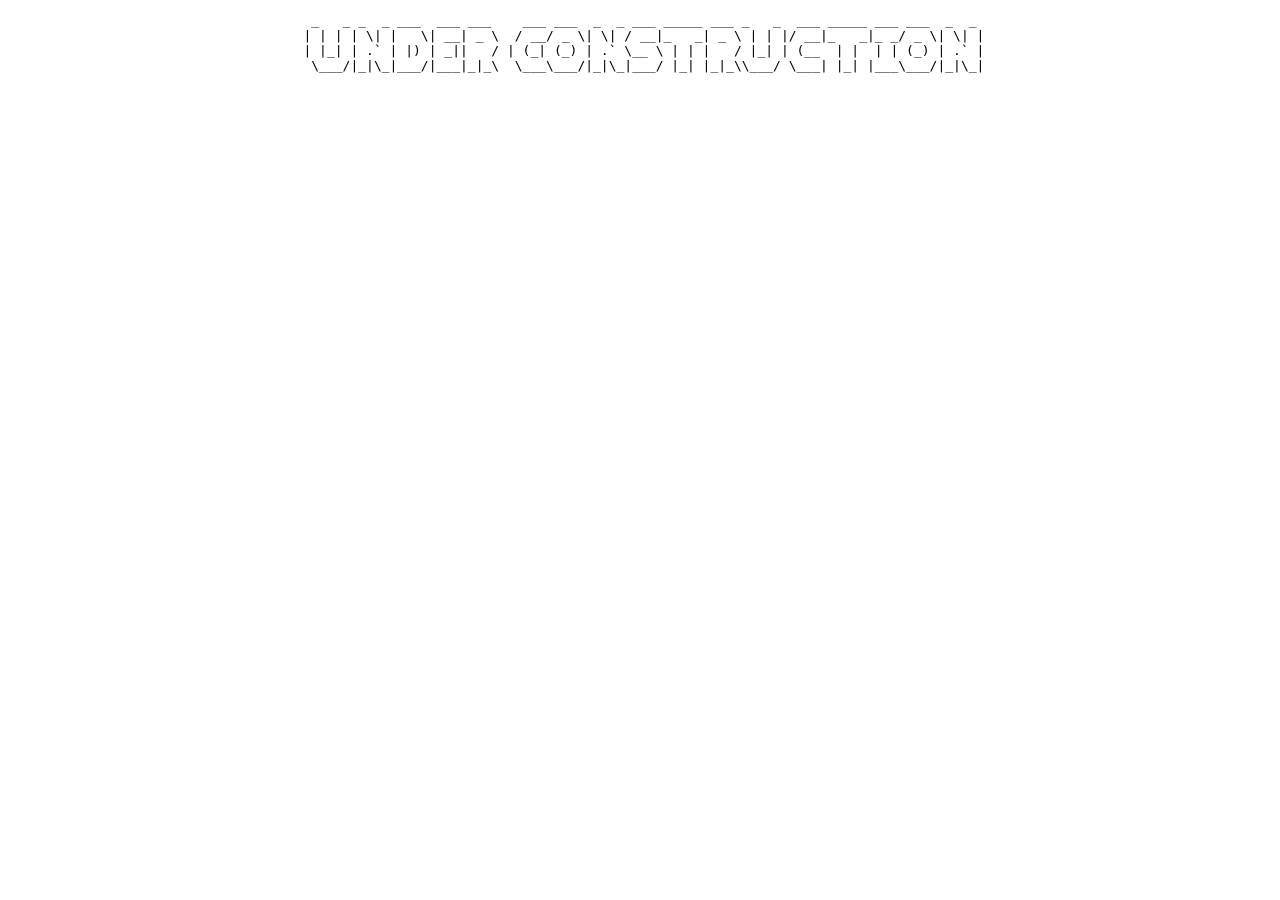
<file: index.html>
<!DOCTYPE html>
<html lang="en">

<head>
    <title>
        Jacob Wynne
    </title>
</head>

<body>
    <center>
        <pre>
  _   _ _  _ ___  ___ ___    ___ ___  _  _ ___ _____ ___ _   _  ___ _____ ___ ___  _  _ 
 | | | | \| |   \| __| _ \  / __/ _ \| \| / __|_   _| _ \ | | |/ __|_   _|_ _/ _ \| \| |
 | |_| | .` | |) | _||   / | (_| (_) | .` \__ \ | | |   / |_| | (__  | |  | | (_) | .` |
  \___/|_|\_|___/|___|_|_\  \___\___/|_|\_|___/ |_| |_|_\\___/ \___| |_| |___\___/|_|\_|
                                                                                        
        </pre>
    </center>
</body>

</html>
</file>
